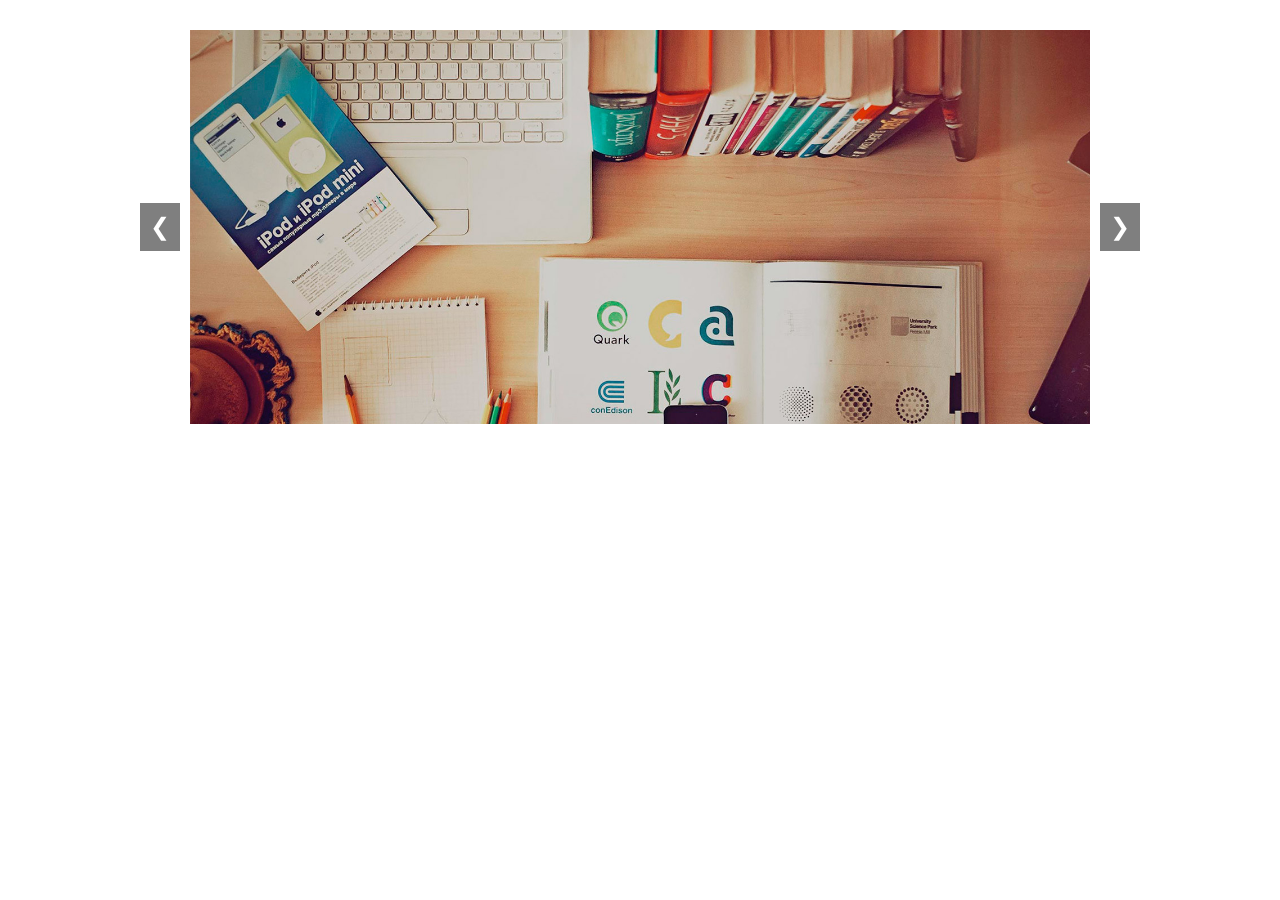
<file: ex11-carrossel/index.html>
<!DOCTYPE html>
<html lang="pt-br">
<head>
  <meta charset="UTF-8">
  <meta name="viewport" content="width=device-width, initial-scale=1.0">
  <title>Carrossel de Imagens</title>
  <!-- Importa o arquivo CSS personalizado -->
  <link rel="stylesheet" href="styles.css">
</head>
<body>
  <!-- Container do carrossel -->
  <div class="carousel-container">
    <!-- Slides do carrossel -->
    <div class="carousel-slides">
      <!-- Slide 1 (ativo por padrão) -->
      <div class="carousel-slide active">
        <img src="assets/slide1.jpg" alt="Imagem 1">
      </div>
      <!-- Slide 2 -->
      <div class="carousel-slide">
        <img src="assets/slide2.jpg" alt="Imagem 2">
      </div>
      <!-- Slide 3 -->
      <div class="carousel-slide">
        <img src="assets/slide3.jpg" alt="Imagem 3">
      </div>
    </div>

    <!-- Botões de navegação -->
    <button class="carousel-button prev">&#10094;</button> <!-- Botão "Anterior" -->
    <button class="carousel-button next">&#10095;</button> <!-- Botão "Próximo" -->
  </div>

  <!-- Inclui o arquivo JavaScript -->
  <script src="script.js"></script>
</body>
</html>
</file>
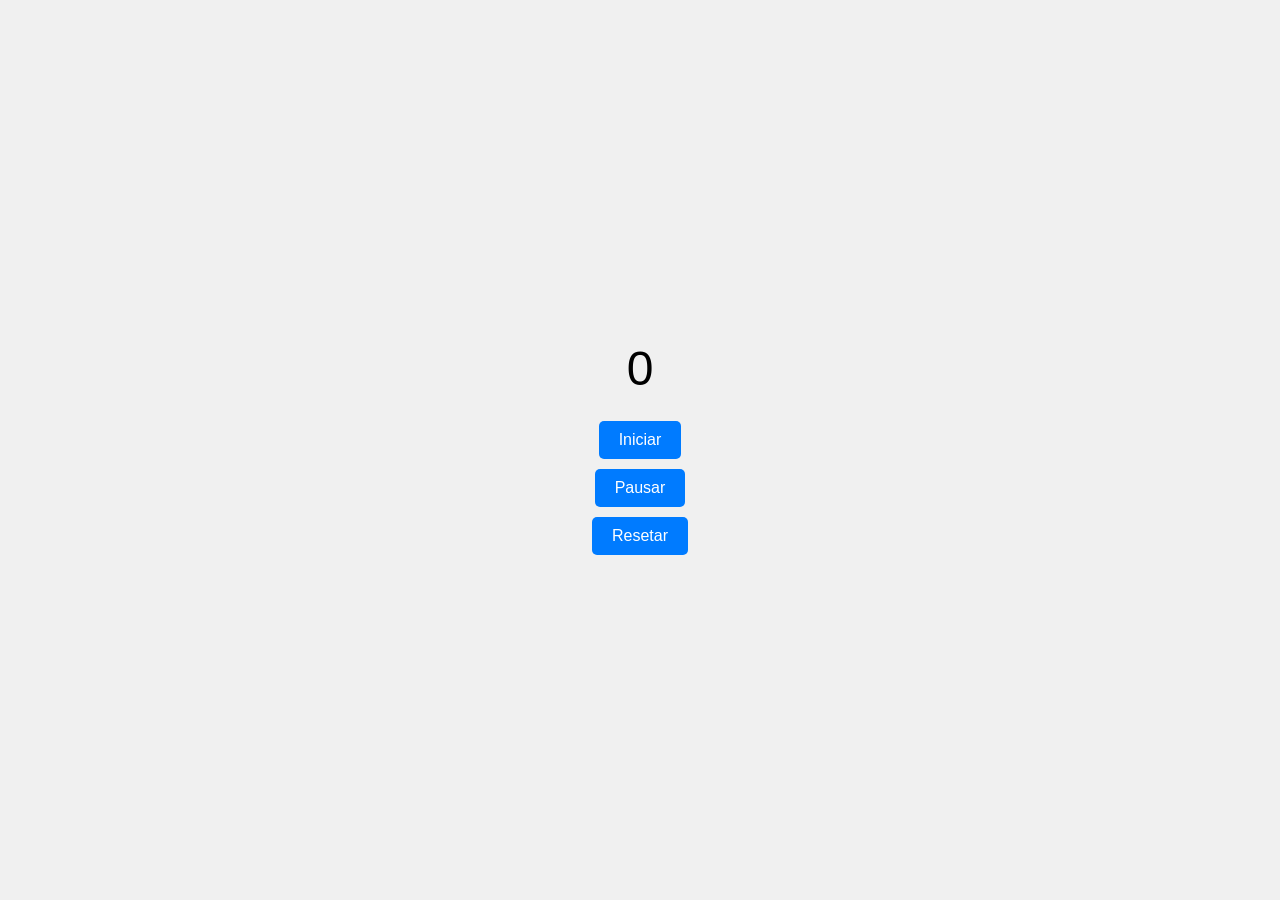
<file: ex11a-al-fazer-contador-(exercicio)/index.html>
<!DOCTYPE html>
<html lang="pt-br">
<head>
  <meta charset="UTF-8">
  <meta name="viewport" content="width=device-width, initial-scale=1.0">
  <title>Exercício 11a: Temporizador</title>
  <style>
    body {
      display: flex;
      flex-direction: column;
      align-items: center;
      justify-content: center;
      height: 100vh;
      margin: 0;
      font-family: Arial, sans-serif;
      background-color: #f0f0f0;
    }

    #timer {
      font-size: 3rem;
      margin-bottom: 20px;
    }

    button {
      margin: 5px;
      padding: 10px 20px;
      font-size: 1rem;
      cursor: pointer;
      border: none;
      border-radius: 5px;
      background-color: #007bff;
      color: white;
    }

    button:hover {
      background-color: #0056b3;
    }
  </style>
</head>
<body>
  <!-- Temporizador -->
  <div id="timer">0</div>

  <!-- Botões de controle -->
  <button id="startButton">Iniciar</button>
  <button id="pauseButton">Pausar</button>
  <button id="resetButton">Resetar</button>

  <!-- Script JavaScript embutido na página -->
  <script>
    // 1ª Digitação (Resolva aqui o exercício)
    const timer = document.querySelector('#timer');
    const start = document.querySelector('#startButton');
    const pause = document.querySelector('#pauseButton');
    const reset = document.querySelector('#resetButton');
    
    let timeCount = 0;
    let idContador
    
    start.addEventListener('click', () => {
    if (idContador === undefined) { // Quando ele inicia, idContador está undefined, logo, funciona. Enquanto ele não for resetado, não será criado "outro timer"
    idContador = setInterval(() => {
      timeCount++
      timer.innerHTML = timeCount;
    },1000);
  }
});

    pause.addEventListener('click', () => {
      clearInterval(idContador);
      idContador = undefined;
    })

    reset.addEventListener('click', () => {
      clearInterval(idContador);
      idContador = undefined;
      timeCount = 0;
      timer.innerHTML = 0;
      
    })

  </script>
</body>
</html>
</file>
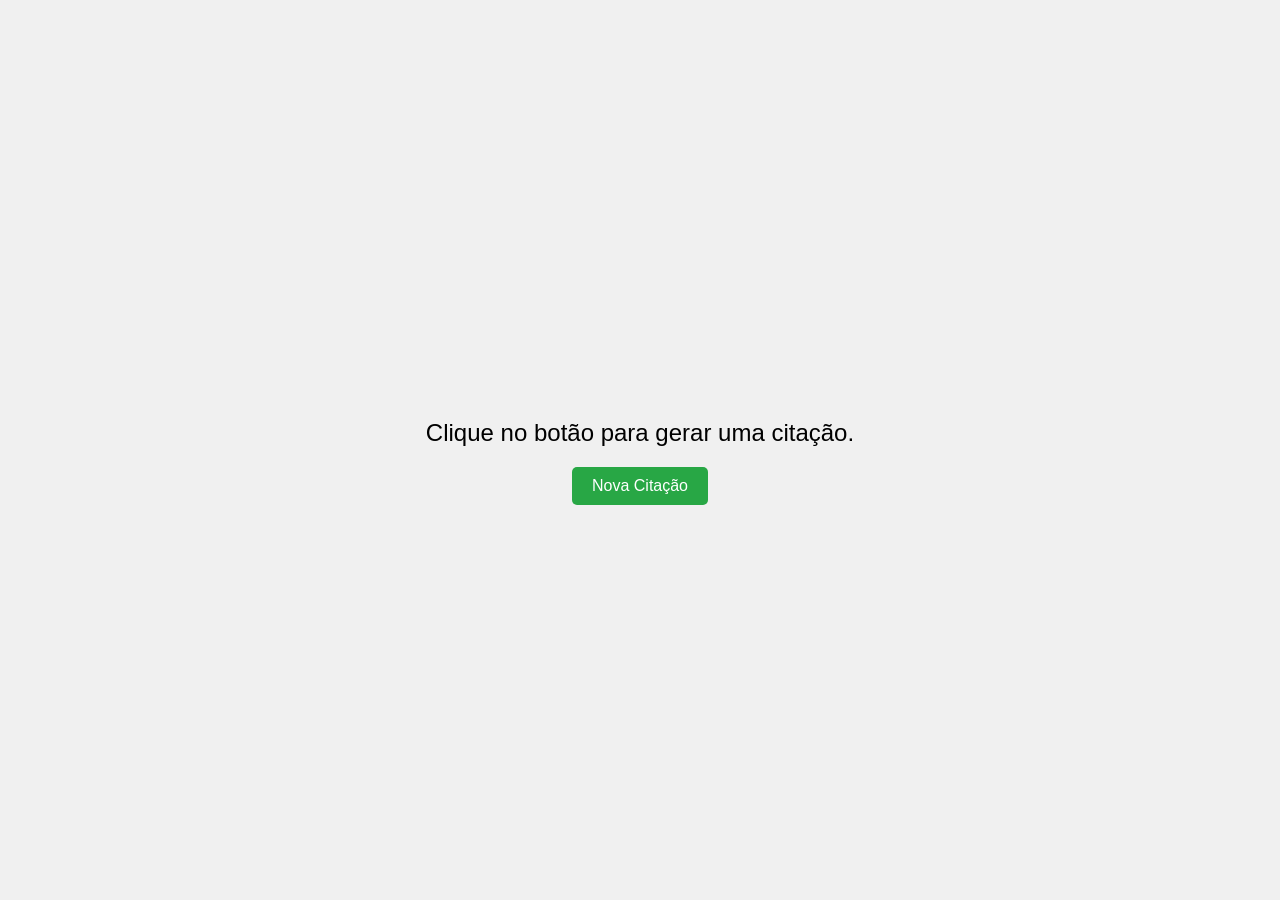
<file: ex11b-al-fazer-contador-(exercicio)/index.html>
<!DOCTYPE html>
<html lang="pt-br">
<head>
  <meta charset="UTF-8">
  <meta name="viewport" content="width=device-width, initial-scale=1.0">
  <title>Exercício 11b: Gerador de Citações</title>
  <style>
    body {
      display: flex;
      flex-direction: column;
      align-items: center;
      justify-content: center;
      height: 100vh;
      margin: 0;
      font-family: Arial, sans-serif;
      background-color: #f0f0f0;
    }

    #quote {
      font-size: 1.5rem;
      margin-bottom: 20px;
      text-align: center;
      max-width: 600px;
    }

    button {
      padding: 10px 20px;
      font-size: 1rem;
      cursor: pointer;
      border: none;
      border-radius: 5px;
      background-color: #28a745;
      color: white;
    }

    button:hover {
      background-color: #218838;
    }
  </style>
</head>
<body>
  <!-- Parágrafo para exibir a citação -->
  <p id="quote">Clique no botão para gerar uma citação.</p>

  <!-- Botão para gerar uma nova citação -->
  <button id="newQuoteButton">Nova Citação</button>

  <!-- Script JavaScript embutido na página -->
  <script>
    // Array de citações
    const quotes = [
      "A vida é o que acontece enquanto você está ocupado fazendo outros planos. – John Lennon",
      "A simplicidade é o último grau de sofisticação. – Leonardo da Vinci",
      "O sucesso é a soma de pequenos esforços repetidos dia após dia. – Robert Collier",
      "Acredite que você pode e você já está no meio do caminho. – Theodore Roosevelt",
      "Não importa o quão devagar você vá, desde que você não pare. – Confúcio"
    ];

       // 1ª Digitação (Resolva aqui o exercício)
    const botao = document.querySelector("#newQuoteButton");
    const quote = document.querySelector("#quote");
    let lastIndex // Evitar a mesma frase duas vezes seguidas
    

    botao.addEventListener('click', () => {
      let index = 0;
      while(index === lastIndex) { // Enquanto o Index for igual o lastIndex, ele vai rodar uma nova citação;
        index = Math.floor(Math.random() * quotes.length);
      }
      quote.innerHTML = quotes[index];
      lastIndex = index;
    });

  </script>
</body>
</html>
</file>
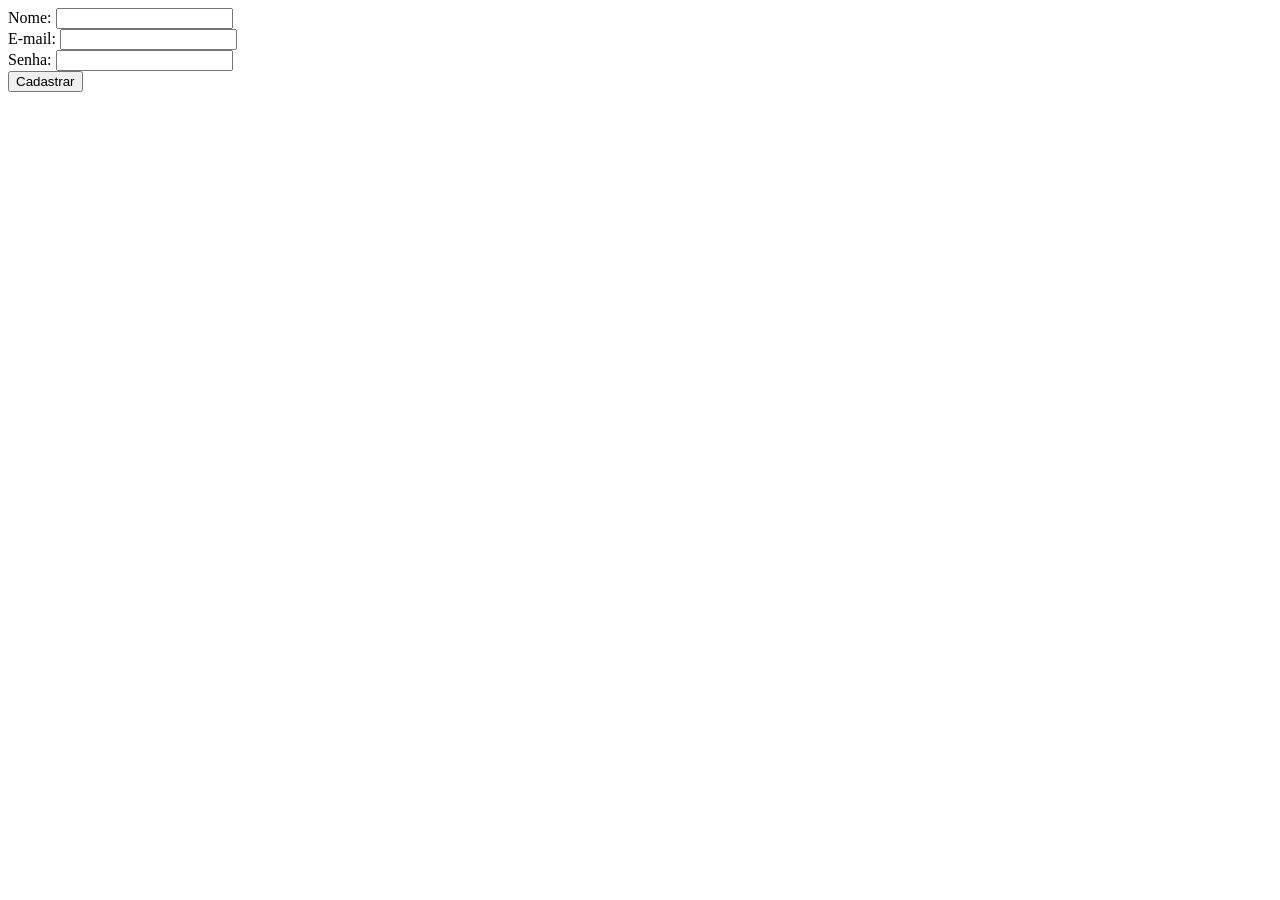
<file: ex7-validacao-formularios/index.html>
<!DOCTYPE html>
<html lang="pt-br">
<head>
  <meta charset="UTF-8">
  <meta name="viewport" content="width=device-width, initial-scale=1.0">
  <title>Validação de Formulário</title>
  <style>
    /* Estilo para mensagens de erro */
    .error {
      color: red; /* Cor do texto */
      font-size: 0.9rem; /* Tamanho da fonte */
    }
  </style>
</head>
<body>
  <!-- Formulário de cadastro -->
  <form id="signupForm">
    <div>
      <label for="name">Nome:</label>
      <input type="text" id="name" name="name">
      <!-- Span para exibir mensagem de erro do nome -->
      <span class="error" id="nameError"></span>
    </div>
    <div>
      <label for="email">E-mail:</label>
      <input type="email" id="email" name="email">
      <!-- Span para exibir mensagem de erro do e-mail -->
      <span class="error" id="emailError"></span>
    </div>
    <div>
      <label for="password">Senha:</label>
      <input type="password" id="password" name="password">
      <!-- Span para exibir mensagem de erro da senha -->
      <span class="error" id="passwordError"></span>
    </div>
    <!-- Botão de envio do formulário -->
    <button type="submit">Cadastrar</button>
  </form>

  <!-- Script JavaScript embutido na página -->
  <script>
    // Seleciona o formulário pelo ID
    const form = document.querySelector('#signupForm');
    // Adiciona um evento de submit ao formulário (event.preventDefault)
    form.addEventListener('submit', (event) => {
    // Impede o envio padrão do formulário
      event.preventDefault();
      // O evento padrão de um formulário é enviar seus dados ao servidor e recarregar a página. 
      // O uso de event.preventDefault() bloqueia esse comportamento, permitindo validar os campos e controlar como os dados serão enviados.
      
      // Obtém os valores dos campos e remove espaços em branco
      const name = form.name.value.trim();
      const email = form.email.value.trim();
      const password = form.password.value.trim();
      
      // Variável para controlar se o formulário é válido
      let isValid = true;
      
      // Validação do nome
      if (name === '' || name.length < 3) { 
        document.querySelector('#nameError').textContent = 'Nome deve ter ao menos 3 caracteres.';
        isValid = false; // Formulário inválido
      } else {
        document.querySelector('#nameError').textContent = ''; // Limpa a mensagem de erro
      }

      // Validação do e-mail
      if (email === '' || !email.includes('@')) { 
        document.querySelector('#emailError').textContent = 'E-mail inválido.';
        isValid = false; // Formulário inválido
      } else {
        document.querySelector('#emailError').textContent = ''; // Limpa a mensagem de erro
      }

      // Validação da senha
      if (password.length < 6) {
        document.querySelector('#passwordError').textContent = 'Senha deve ter pelo menos 6 caracteres.';
        isValid = false; // Formulário inválido
      } else {
        document.querySelector('#passwordError').textContent = ''; // Limpa a mensagem de erro
      }
      // Se o formulário for válido, exibe uma mensagem e reseta os campos
      if (isValid) {
        alert("Cadastro concluído com sucesso!")
        form.reset(); // Limpa os campos do formulário
      }
    });

      

  </script>
</body>
</html>
</file>
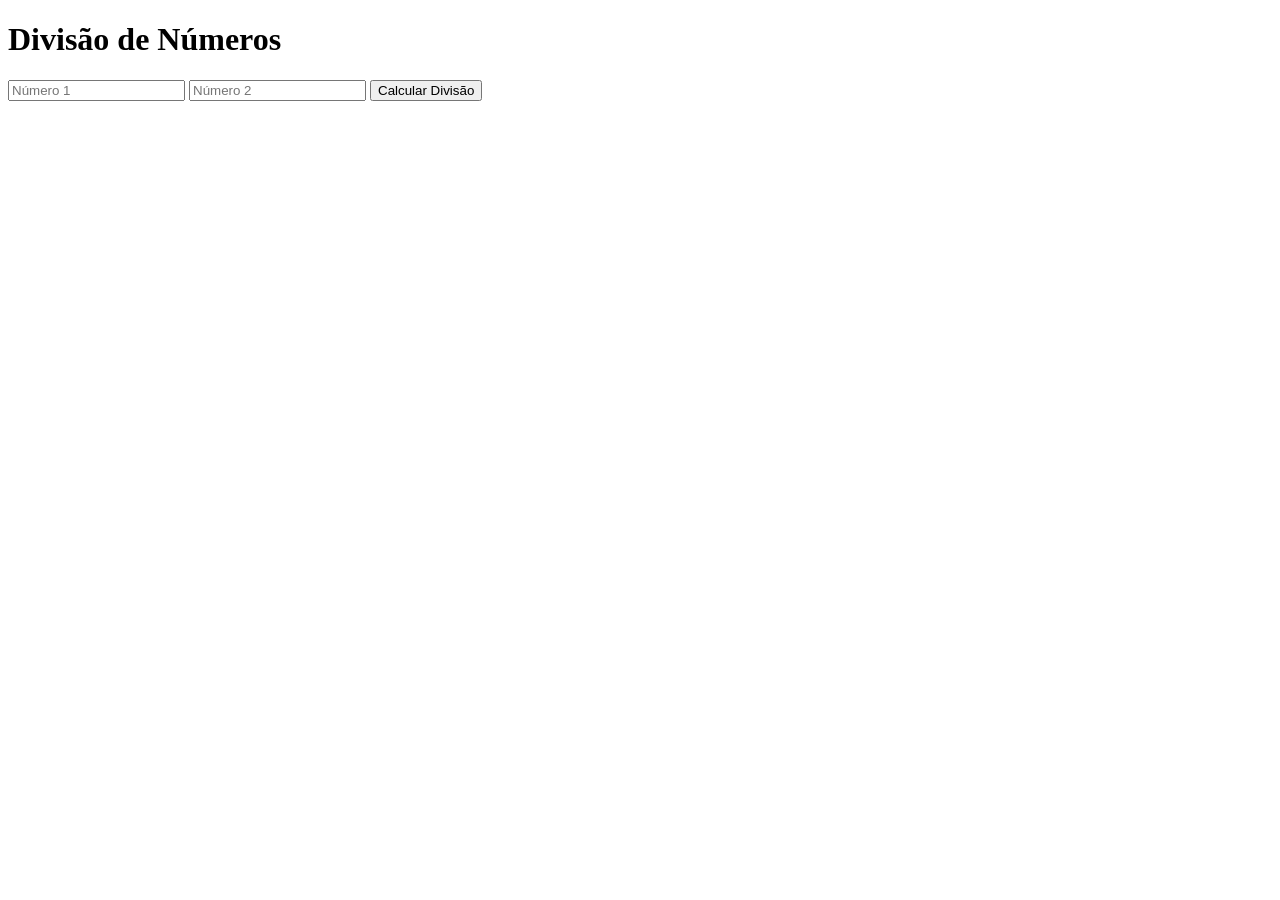
<file: ex8-tratamento-erros/index.html>
<!DOCTYPE html>
<html lang="pt-BR">
<head>
  <meta charset="UTF-8">
  <meta name="viewport" content="width=device-width, initial-scale=1.0">
  <title>Exercício 1: Try/Catch e Debugging</title>
</head>
<body>
  <!-- Título da página -->
  <h1>Divisão de Números</h1>

  <!-- Campos de entrada para os números -->
  <input type="number" id="num1" placeholder="Número 1">
  <input type="number" id="num2" placeholder="Número 2">

  <!-- Botão para calcular a divisão -->
  <button id="calculate">Calcular Divisão</button>

  <!-- Parágrafo para exibir o resultado ou mensagens de erro -->
  <p id="result"></p>

  <!-- Inclui o arquivo JavaScript -->
  <script src="script.js"></script>
</body>
</html>
</file>
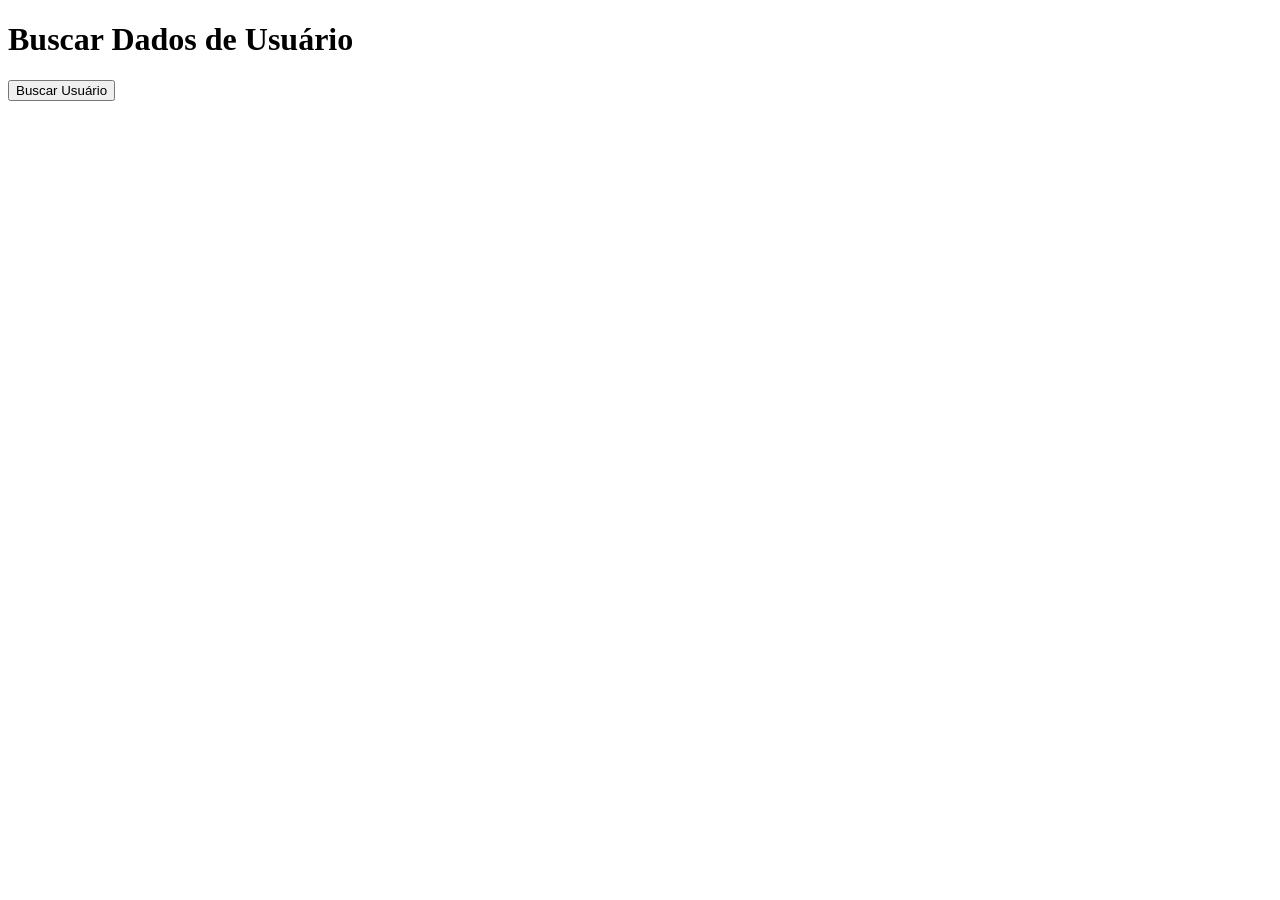
<file: ex9-buscar-async-await/index.html>
<!DOCTYPE html>
<html lang="pt-BR">
<head>
  <meta charset="UTF-8">
  <meta name="viewport" content="width=device-width, initial-scale=1.0">
  <title>Exercício 2: Async/Await</title>
</head>
<body>
  <!-- Título da página -->
  <h1>Buscar Dados de Usuário</h1>

  <!-- Botão para buscar dados do usuário -->
  <button id="fetchUser">Buscar Usuário</button>

  <!-- Div onde os dados do usuário serão exibidos -->
  <div id="userData"></div>

  <!-- Inclui o arquivo JavaScript -->
  <script src="script.js"></script>
</body>
</html>
</file>
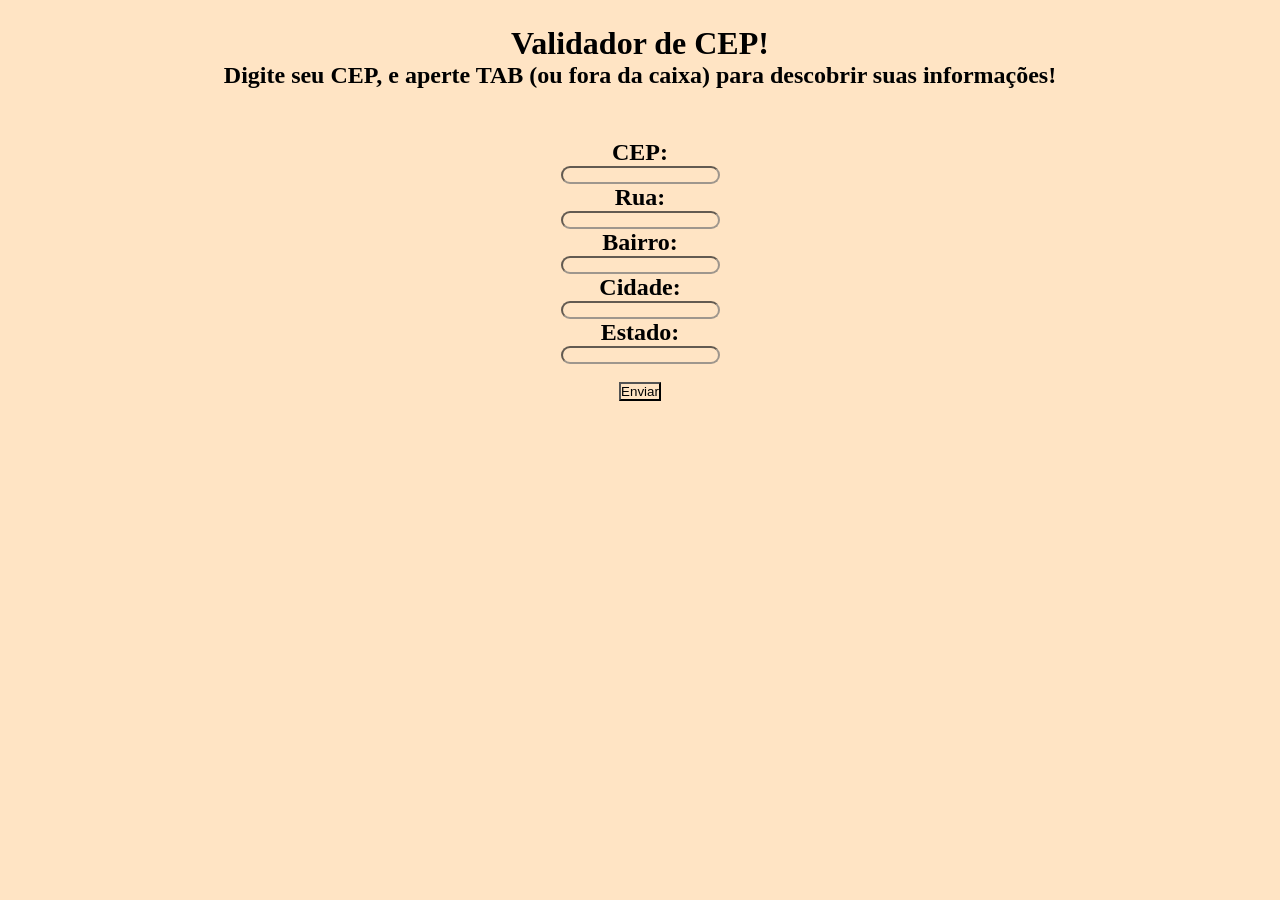
<file: ViaCep (Atividade extra)/index.html>
<!DOCTYPE html>
<html lang="pt-BR">
<head>
    <meta charset="UTF-8">
    <meta name="viewport" content="width=device-width, initial-scale=1.0">
    <link rel="stylesheet" href="style.css">
    <title>Via Cep</title>
</head>
<body>
<header>
    <h1> Validador de CEP!</h1>
    <h2> Digite seu CEP, e aperte TAB (ou fora da caixa) para descobrir suas informações!</h2>
</header>
    <form method="get" action="."> 
    <div class="labels">
    <label>CEP:</label>
    <input type="number" id="cep">

    <label>Rua:</label>
    <input type="text" id="rua" readonly>

    <label>Bairro:</label>
    <input type="text" id="bairro" readonly>

    <label>Cidade:</label>
    <input type="text" id="cidade" readonly>

    <label>Estado:</label>
    <input type="text" id="estado" readonly>
    <br>
    <button id="submit">Enviar</button>
        </div>     
            <div class="img"></div> 
    </form>
    <script src="script.js"></script>
</body>
</html>
</file>
<file: ex11-carrossel/styles.css>
/* styles.css */
/* Reset básico para remover margens e paddings padrão */
* {
  margin: 0;
  padding: 0;
  box-sizing: border-box;
}

/* Define a fonte padrão para o corpo da página */
body {
  font-family: Arial, sans-serif;
}

/* Container do carrossel */
.carousel-container {
  position: relative; /* Permite posicionar os botões dentro do container */
  max-width: 1000px; /* Largura máxima do carrossel */
  margin: 0 auto; /* Centraliza o carrossel na página */
  margin-top: 30px; /* Espaçamento superior */
  overflow: hidden; /* Esconde o conteúdo que ultrapassa o container */
  padding: 0 50px; /* Espaço para os botões de navegação */
}

/* Slides do carrossel */
.carousel-slides {
  display: flex; /* Exibe os slides em linha */
  transition: transform 0.5s ease-in-out; /* Animação de transição entre slides */
}

/* Estilo de cada slide */
.carousel-slide {
  min-width: 100%; /* Cada slide ocupa 100% do container */
  box-sizing: border-box;
  display: none; /* Esconde todos os slides por padrão */
}

/* Slide ativo (visível) */
.carousel-slide.active {
  display: block; /* Exibe o slide ativo */
}

/* Estilo das imagens dentro dos slides */
.carousel-slide img {
  width: 100%; /* Faz a imagem ocupar 100% do slide */
  display: block;
}

/* Estilo dos botões de navegação */
.carousel-button {
  position: absolute; /* Posiciona os botões dentro do container */
  top: 50%; /* Alinha verticalmente ao centro */
  transform: translateY(-50%); /* Ajusta o posicionamento vertical */
  background-color: rgba(0, 0, 0, 0.5); /* Fundo semi-transparente */
  color: white; /* Cor do ícone */
  border: none; /* Remove a borda */
  padding: 10px; /* Espaçamento interno */
  cursor: pointer; /* Muda o cursor para pointer */
  font-size: 1.5rem; /* Tamanho do ícone */
  z-index: 1000; /* Garante que os botões fiquem acima das imagens */
}

/* Botão "Anterior" */
.carousel-button.prev {
  left: 0; /* Posiciona o botão à esquerda do container */
}

/* Botão "Próximo" */
.carousel-button.next {
  right: 0; /* Posiciona o botão à direita do container */
}
</file>
<file: ViaCep (Atividade extra)/style.css>
* {
    margin: 0;
    padding: 0;
    box-sizing: border-box;
    background-color: bisque;
}

header{
    display: flex;
    flex-direction: column;
    align-items: center;
    margin-top: 25px;
}

body{
    display: flex;
    flex-direction: column;
}

.labels {
    display: flex;    
    align-items: center;
    width: 300px;
    flex-direction: column;
    justify-content: center;
    background-color: bisque;
    margin-top: 50px;
}

label {
    font-size: 24px;
    font-weight: bold;
}

form {
    display: flex;
    flex-direction: column;
    align-items: center;
}

input{
    font-size: 12px;
    font-weight: bold;
    text-align: center;
    background-color: bisque;
    opacity: 0.7;
    border-radius: 10px;
}

input:hover{
    opacity: 0.9;
}
.img {
    width: 400px;
    height: 300px;
    background-size: cover;
    background-position: center;
    flex-direction: column;
    margin-top: 50px;
}

.SP { /* Imagem para cada bandeira. Preferi fazer assim, do que vários switch cases. Além de que ajuda na divisão de responsabilidade de cada arquivo */
    background-image: url("img/SP.svg")
} 

.RJ {
    background-image: url("img/RJ.png")
}

.AL {
    background-image: url("img/AL.svg")
}

.AC {
    background-image: url("img/AC.png")
}

.AM {
    background-image: url("img/AM.png")
}

.AP {
    background-image: url("img/AP.png")
}

.BA {
    background-image: url("img/BA.svg")
}

.CE {
    background-image: url("img/CE.svg")
}

.DF {
    background-image: url("img/DF.svg")
}

.ES {
    background-image: url("img/ES.png")
}

.GO {
    background-image: url("img/GO.png")
}

.MA {
    background-image: url("img/MA.svg")
}

.MG {
    background-image: url("img/MG.png")
}

.MS {
    background-image: url("img/MS.png")
}

.MT {
    background-image: url("img/MT.png")
}

.PA {
    background-image: url("img/PA.png")
}

.PB {
    background-image: url("img/PB.png")
}

.PE {
    background-image: url("img/PE.png")
}

.PI {
    background-image: url("img/PI.png")
}

.PR {
    background-image: url("img/PR.svg")
}

.RN {
    background-image: url("img/RN.svg")
}

.RO {
    background-image: url("img/RO.svg")
}

.RR {
    background-image: url("img/RR.svg")
}

.RS {
    background-image: url("img/RS.png")
}

.SC {
    background-image: url("img/SC.png")
}

.SE {
    background-image: url("img/SE.svg")
}

.TO {
    background-image: url("img/TO.png")
}
</file>
